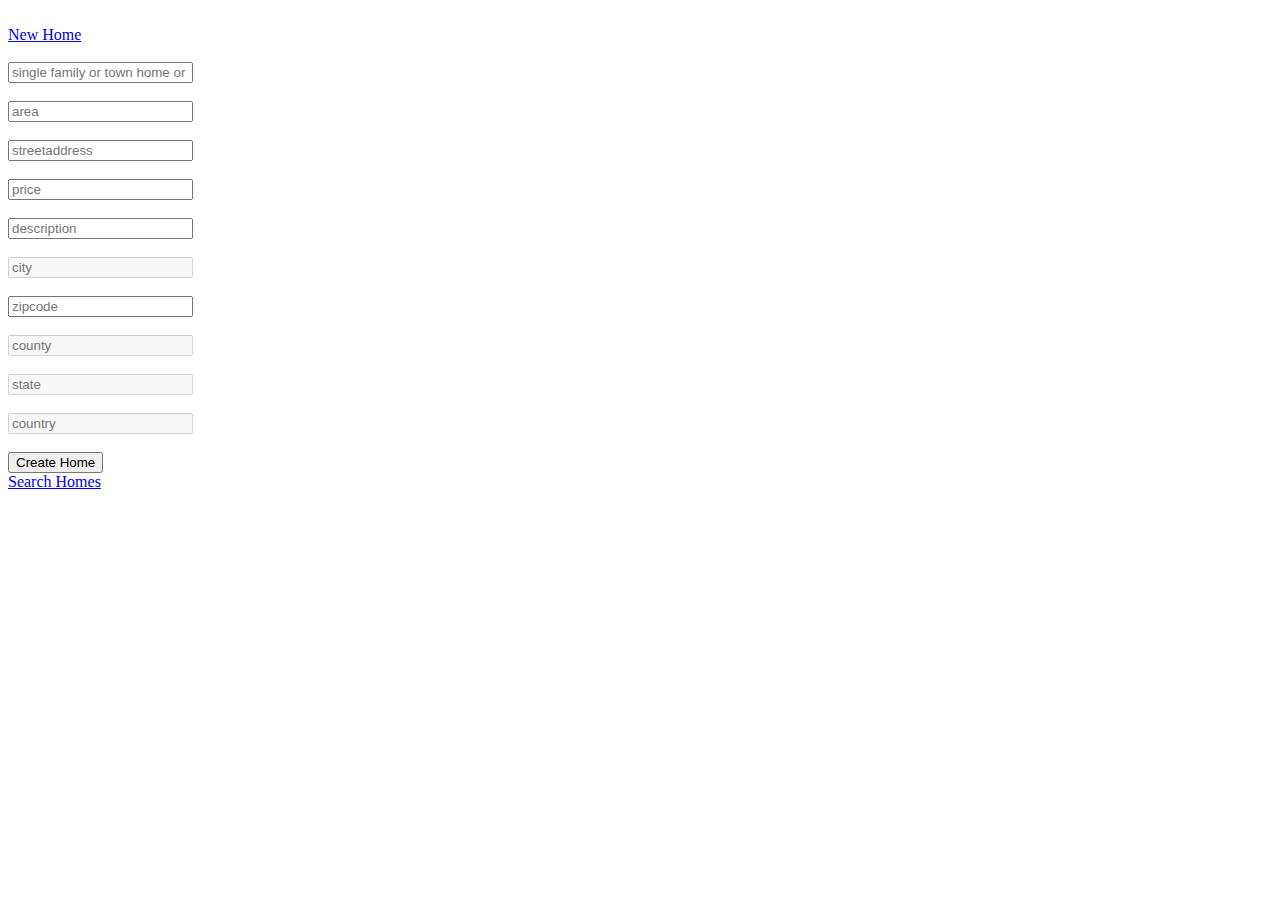
<file: src/main/resources/templates/fragments/homes.html>
<!DOCTYPE html>
<html xmlns:th="http://www.thymeleaf.org">
<head>
    <meta charset="ISO-8859-1">
</head>
<body>
	<div th:fragment="accordian">
		<br>
		<div id="accordionHomes">
				    <div class="card">
				      <div class="card-header">
				        <a class="collapsed btn" data-bs-toggle="collapse" href="#homescollapseTwo">
				          New Home
				      	</a>
				      </div>
				      <div id="homescollapseTwo" class="collapse" data-bs-parent="#accordionHomes">
				        <div class="card-body">
				        	<br>	
				          <div class = "input-group">
					         <span class = "input-group-addon"></span>
					         <input id="hometype" type = "text" class = "form-control" placeholder = "single family or town home or condo" />
					      </div>
					      <br>
					      <div class = "input-group">
					         <span class = "input-group-addon"></span>
					         <input id="homearea" type = "text" class = "form-control" placeholder = "area" />
					      </div>
					      <br>
					      <div class = "input-group">
					         <span class = "input-group-addon"></span>
					         <input id="homestreetaddress" type = "text" class = "form-control" placeholder = "streetaddress" />
					      </div>
					      <br>
					      <div class = "input-group">
					         <span class = "input-group-addon"></span>
					         <input id="homeprice" type = "number" class = "form-control" placeholder = "price" />
					      </div>
					      <br>
					      <div class = "input-group">
					         <span class = "input-group-addon"></span>
					         <input id="homedescription" type = "text" class = "form-control" placeholder = "description" />
					      </div>
					      <br>	      
						  <div class = "input-group">
					         <span class = "input-group-addon"></span>
					         <input id="homecity" 
					         	type = "text" 
					         	class = "form-control" 
					         	placeholder = "city" disabled/>
					      </div>
					      <br>
					      <div class = "input-group">
					         <span class = "input-group-addon"></span>
					         <input id="homezipcode" 
					         	type = "text" 
					         	class = "form-control" 
					         	onkeyup="suggestions(event,'homezipcode')" 
					         	placeholder = "zipcode"/>
					      </div>
					      <br>
					      <div class = "input-group">
					         <span class = "input-group-addon"></span>
					         <input id="homecounty" 
					         	type = "text" 
					         	class = "form-control" 
					         	placeholder = "county" disabled/>
					      </div>
					      <br>
					      <div class = "input-group">
					         <span class = "input-group-addon"></span>
					         <input id="homestate" 
					         	type = "text" 
					         	class = "form-control" 
					         	placeholder = "state" disabled/>
					      </div>
					      <br>
					      <div class = "input-group">
					         <span class = "input-group-addon"></span>
					         <input id="homecountry" 
					         	type = "text" 
					         	class = "form-control" 
					         	placeholder = "country" disabled/>
					      </div>
					      <br>
					      <div class = "input-group">
					         <span class = "input-group-addon"></span>
					         <button type = "button"  
					         	class = "btn btn-info btn-block"
					         	onclick="addhome()">Create Home</button>
					      </div>	
				        </div>
				       </div>
				      </div>
				      <div class="card">
					      <div class="card-header">
					        <a class="btn" data-bs-toggle="collapse" href="#homescollapseOne">
					           Search Homes
					        </a>
					      </div>
					      <div id="homescollapseOne" class="collapse" data-bs-parent="#accordionHomes">
					        <div class="card-body">
					        	<br>
								
							    <br>
					        </div>
					      </div>
					    </div>
				    </div>
				  </div>
	
</body>
</html>
</file>
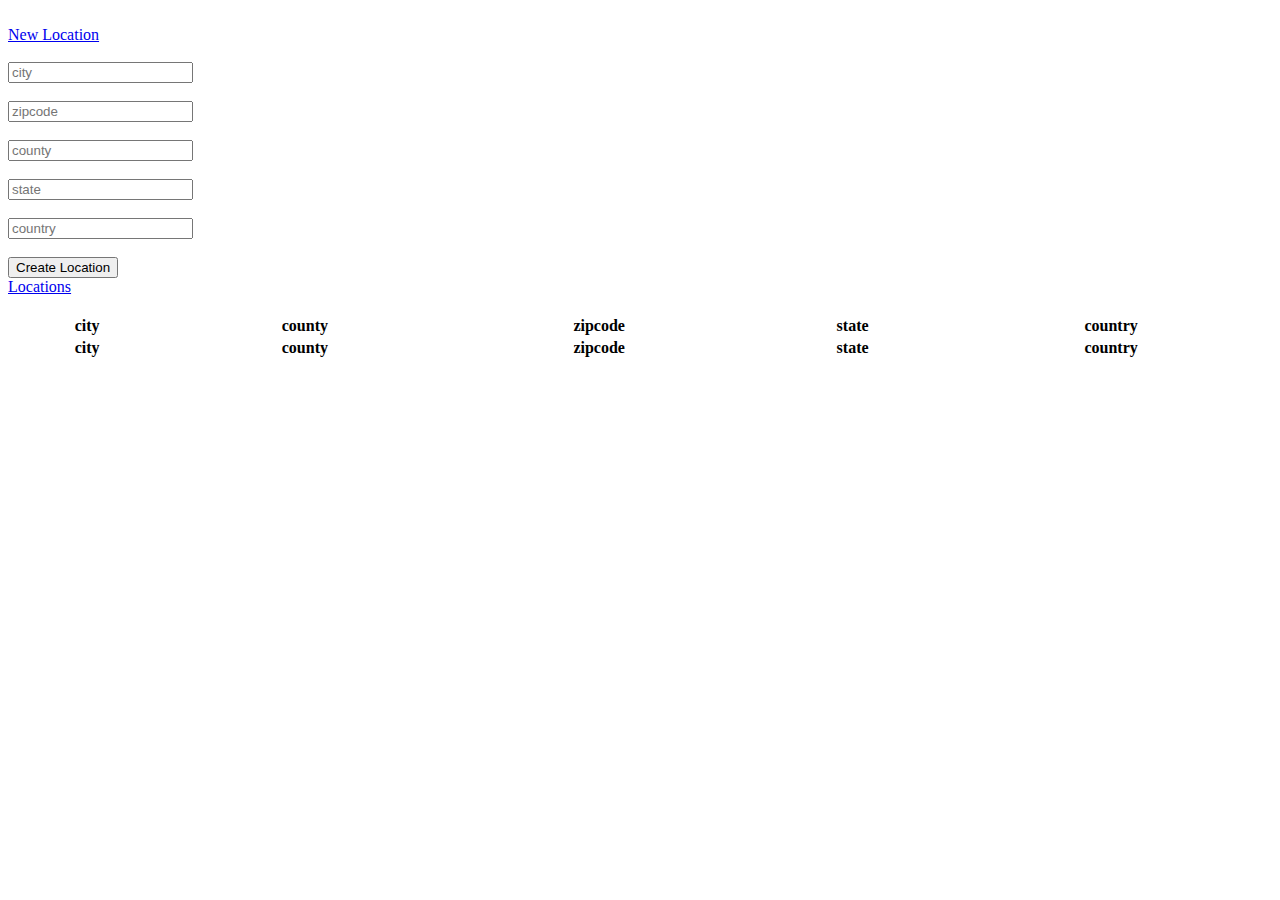
<file: src/main/resources/templates/fragments/locations.html>
<!DOCTYPE html>
<html xmlns:th="http://www.thymeleaf.org">
<head>
    <meta charset="ISO-8859-1">
</head>
<body>
	<div th:fragment="accordian">
		<br>
		<div id="accordionLocations">
				    <div class="card">
				      <div class="card-header">
				        <a class="collapsed btn" data-bs-toggle="collapse" href="#locationscollapseTwo">
				          New Location
				      	</a>
				      </div>
				      <div id="locationscollapseTwo" class="collapse" data-bs-parent="#accordionLocations">
				        <div class="card-body">
				        	<br>		      
						  <div class = "input-group">
					         <span class = "input-group-addon"></span>
					         <input id="city" 
					         	type = "text" 
					         	class = "form-control" 
					         	placeholder = "city"/>
					      </div>
					      <br>
					      <div class = "input-group">
					         <span class = "input-group-addon"></span>
					         <input id="zipcode" 
					         	type = "text" 
					         	class = "form-control" 
					         	placeholder = "zipcode"/>
					      </div>
					      <br>
					      <div class = "input-group">
					         <span class = "input-group-addon"></span>
					         <input id="county" 
					         	type = "text" 
					         	class = "form-control" 
					         	placeholder = "county"/>
					      </div>
					      <br>
					      <div class = "input-group">
					         <span class = "input-group-addon"></span>
					         <input id="state" 
					         	type = "text" 
					         	class = "form-control" 
					         	placeholder = "state"/>
					      </div>
					      <br>
					      <div class = "input-group">
					         <span class = "input-group-addon"></span>
					         <input id="country" 
					         	type = "text" 
					         	class = "form-control" 
					         	placeholder = "country"/>
					      </div>
					      <br>
					      <div class = "input-group">
					         <span class = "input-group-addon"></span>
					         <button type = "button"  
					         	class = "btn btn-info btn-block"
					         	onclick="addlocation()">Create Location</button>
					      </div>	
				        </div>
				       </div>
				      </div>
				      <div class="card">
					      <div class="card-header">
					        <a class="btn" data-bs-toggle="collapse" href="#locationscollapseOne">
					           Locations
					        </a>
					      </div>
					      <div id="locationscollapseOne" class="collapse" data-bs-parent="#accordionLocations">
					        <div class="card-body">
					        	<br>
								<table id="table_alllocations" 
									class="display" 
									style="width:100%">
							       <!-- Header Table -->
							       <thead>
							            <tr>
							            	<th>city</th>
							            	<th>county</th>
											<th>zipcode</th>
											<th>state</th>
							                <th>country</th>
							            </tr>
							        </thead>
							        <tbody></tbody>
							        <!-- Footer Table -->
							        <tfoot>
							            <tr>
							            	<th>city</th>
							            	<th>county</th>
											<th>zipcode</th>
											<th>state</th>
							                <th>country</th>
							            </tr>
							        </tfoot>
							    </table>
							    <br>
					        </div>
					      </div>
					    </div>
				    </div>
				  </div>
	
</body>
</html>
</file>
